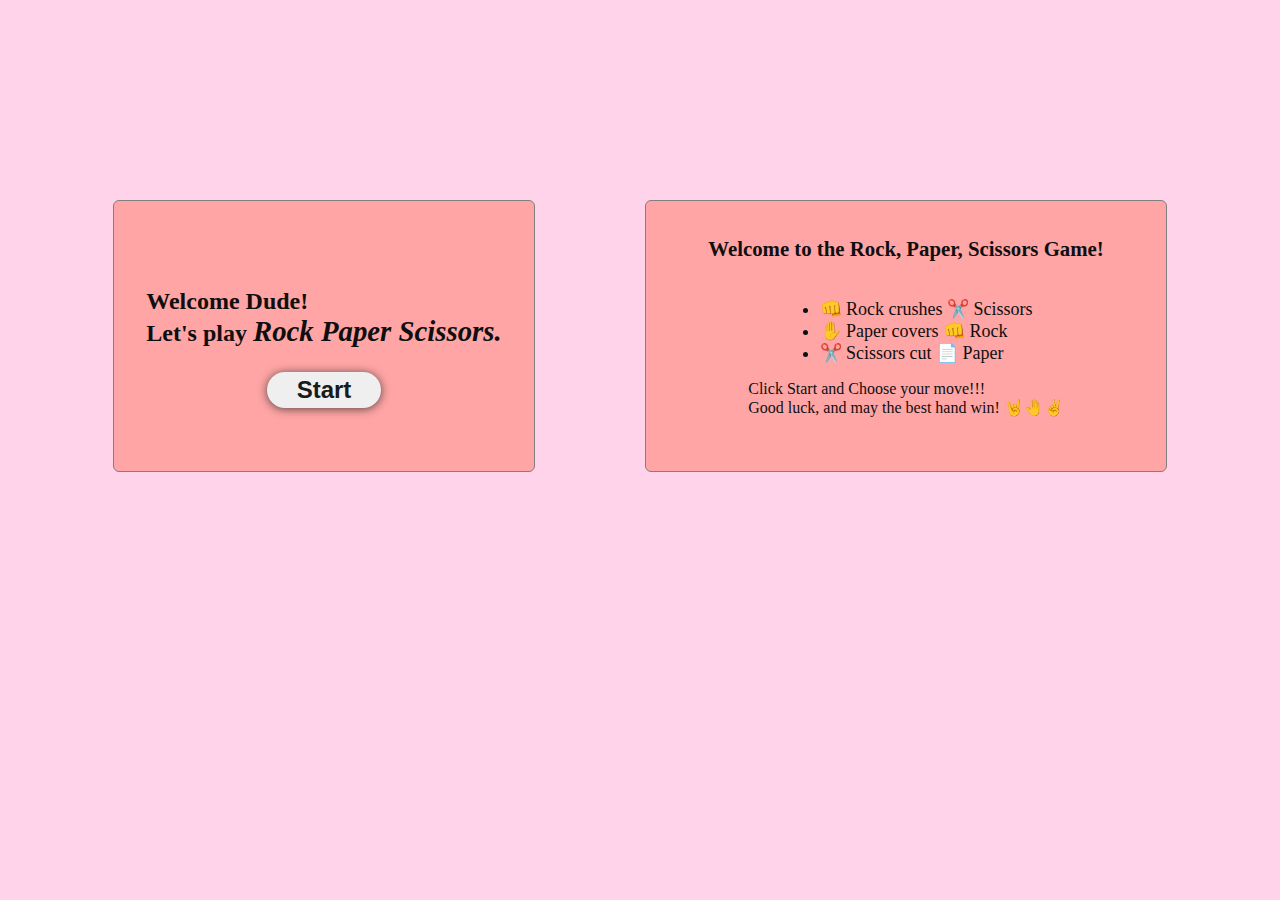
<file: index.html>
<!DOCTYPE html>
<html lang="en">
<head>
    <meta charset="UTF-8">
    <meta name="viewport" content="width=device-width, initial-scale=1.0">
    <title>Rock Paper Scissors-GAME</title>
    <link rel="stylesheet" href="./style.css">
</head>
<body>
    <div class="father">
        <div class="container">
            <p>Welcome Dude!<br>
                Let's play <i id="name">Rock Paper Scissors.</i></p>
            <div class="start-box">
                <a href="./start.html" target="_blank">
                <button class="start">Start</button></a>
            </div>
        </div>
        <div class="detail">
            <p class="rule">
            Welcome to the Rock, Paper, Scissors Game!
            <ul>
                <li>👊 Rock crushes ✂️ Scissors</li>
                <li>✋ Paper covers 👊 Rock</li>
                <li>✂️ Scissors cut 📄 Paper</li>
            </ul>
            Click Start and
            Choose your move!!!<br>
            Good luck, and may the best hand win! 🤘🤚✌️
            </p>
        </div>
    </div>
</body>
</html>
</file>
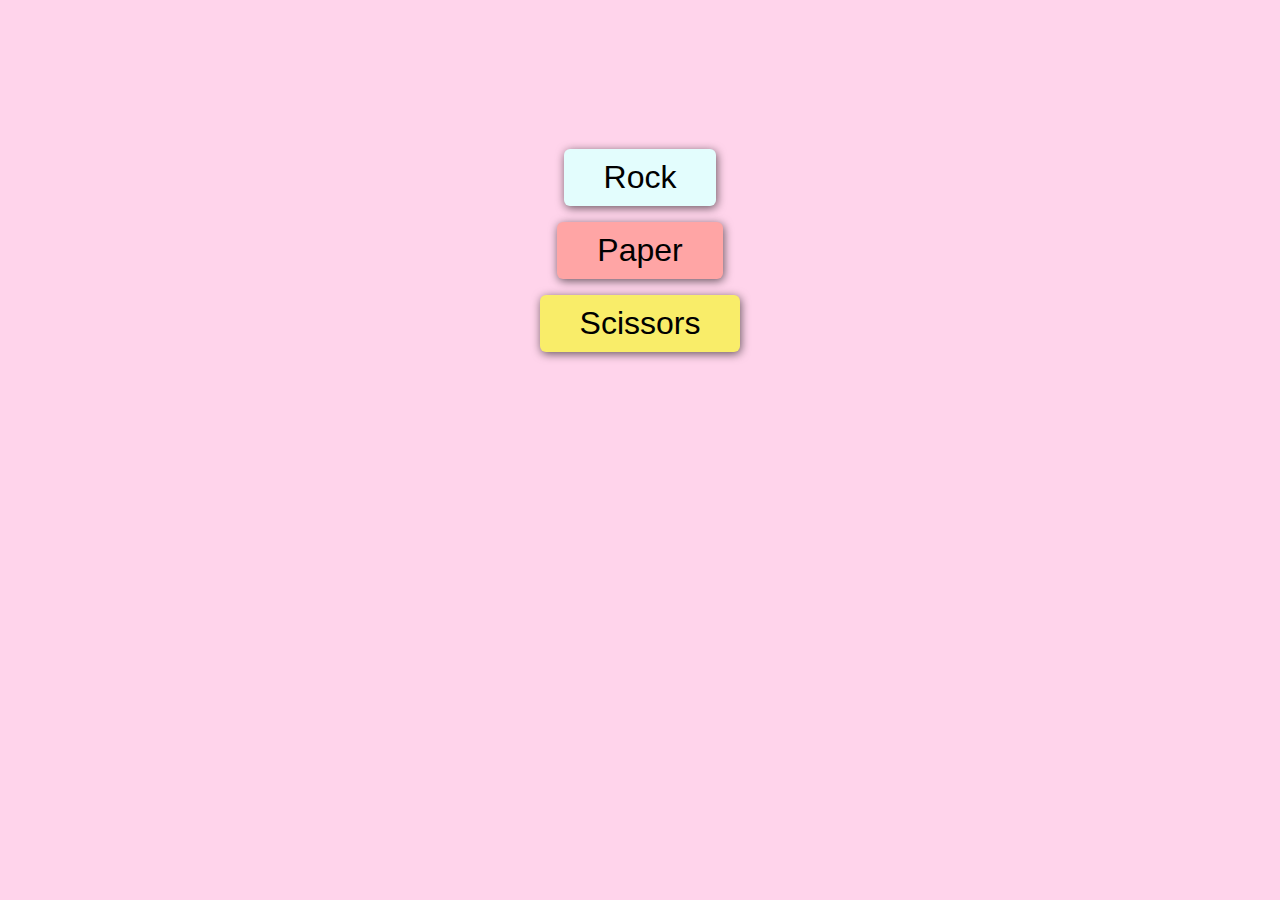
<file: start.html>
<!DOCTYPE html>
<html lang="en">
<head>
    <meta charset="UTF-8">
    <meta name="viewport" content="width=device-width, initial-scale=1.0">
    <title>Rock Paper Scissors</title>
    <link rel="stylesheet" href="./start-style.css">
</head>
<body>
    <div class="container">
        <button class="rock"
            onclick="
                let computerMoveResult = computerMove();
                let result = '';
                if(computerMoveResult === 'Rock') {
                    result = 'Tie!!!';
                    alert(`You picked Rock. Computer picked ${computerMoveResult}. ${result}`);
                }
                else if(computerMoveResult === 'Paper') {
                    result = 'You lose.';
                    alert(`You picked Rock. Computer picked ${computerMoveResult}. ${result}`);
                }
                else if(computerMoveResult === 'Scissors') {
                    result = 'You win.';
                    alert(`You picked Rock. Computer picked ${computerMoveResult}. ${result}`);
                }
            ">Rock</button>

        <button class="paper" 
            onclick="
                 computerMoveResult = computerMove();
                 result = '';
                if(computerMoveResult === 'Rock') {
                    result = 'You win.';
                    alert(`You picked Paper. Computer picked ${computerMoveResult}. ${result}`);
                }
                else if(computerMoveResult === 'Paper') {
                    result = 'Tie!!!';
                    alert(`You picked Paper. Computer picked ${computerMoveResult}. ${result}`);
                }
                else if(computerMoveResult === 'Scissors') {
                    result = 'You lose.';
                    alert(`You picked Paper. Computer picked ${computerMoveResult}. ${result}`);
                }
            ">Paper</button>

        <button class="scissors"
            onclick="
                computerMoveResult = computerMove();
                result = '';
                if(computerMoveResult === 'Rock') {
                    result = 'You lose.';
                    alert(`You picked Scissors. Computer picked ${computerMoveResult}. ${result}`);
                }
                else if(computerMoveResult === 'Paper') {
                    result = 'You win.';
                    alert(`You picked Scissors. Computer picked ${computerMoveResult}. ${result}`);
                }
                else if(computerMoveResult === 'Scissors') {
                    result = 'Tie!!!';
                    alert(`You picked Scissors. Computer picked ${computerMoveResult}. ${result}`);
                }
            ">Scissors</button>
    </div>

    <script>
        function computerMove() {
            const randomNum = Math.random();
            let computerMoveResult = '';
            if (randomNum >= 0 && randomNum < 1/3) {
                computerMoveResult = 'Rock';
            }
            else if (randomNum >= 1/3 && randomNum < 2/3) {
                computerMoveResult = 'Paper';
            }
            else if (randomNum >= 2/3 && randomNum < 1) {
                computerMoveResult = 'Scissors';
            }
            return computerMoveResult;
        }
    </script>
</body>
</html>
</file>
<file: style.css>
body {
    background-color: #ff8eca62;
}
.container {
    height: 250px;
    width: 400px;
    background-color: #ffa5a5;
    display: flex;
    flex-direction: column;
    justify-content: center;
    align-items: center;
    border-radius: 6px;
    color: rgb(15, 15, 15);
    border: 0.5px solid gray;
    margin-right: 5px;
    padding: 10px;
}
.container:hover {
    box-shadow: 2px 4px 10px rgba(0, 0, 0, 0.534);
}
.start {
    text-decoration: none;
    padding:  4px 30px;
    font-size: 1.5rem;
    font-weight: 700;
    color: #1a1a1a;
    cursor: pointer;
    border-radius: 25px;
    border: none;
    box-shadow: 0px 1px 10px rgba(32, 32, 32, 0.748);
}
p {
    font-size: 1.5rem;
    font-weight: bold;
}
#name {
    font-size: 1.8rem;
}

.detail {
    height: 250px;
    width: 500px;
    background-color: #ffa5a5;
    border-radius: 6px;
    color: rgb(15, 15, 15);
    display: flex;
    flex-direction: column;
    align-items: center;
    justify-content: center;
    border: 0.5px solid gray;
    padding: 10px;
}
.detail:hover {
    box-shadow: 2px 4px 10px rgba(0, 0, 0, 0.534);
}
.father {
    display: flex;
    margin-top: 200px;
    justify-content: space-evenly;
}
.rule {
    font-size: 1.3rem;
    margin-top: 30px;
}
.detail ul li{
    font-size: 18px;
}
</file>
<file: start-style.css>
body {
    background-color: #ff8eca62;
}

.container {
    display: flex;
    margin-top: 100px;
    align-items: center;
    justify-content: center;
    height: 300px;
    flex-direction: column;
}
button {
    margin: 8px 0px;
    padding: 10px 40px;
    font-size: 2rem;
    border: none;
    border-radius: 6px;
    box-shadow: 1px 2px 10px rgba(0, 0, 0, 0.6);
    cursor: pointer;
}
.rock {
    background-color: #E3FDFD;
}
.paper {
    background-color: #ffa5a5;
}
.scissors {
    background-color: #F9ED69;
}
</file>
